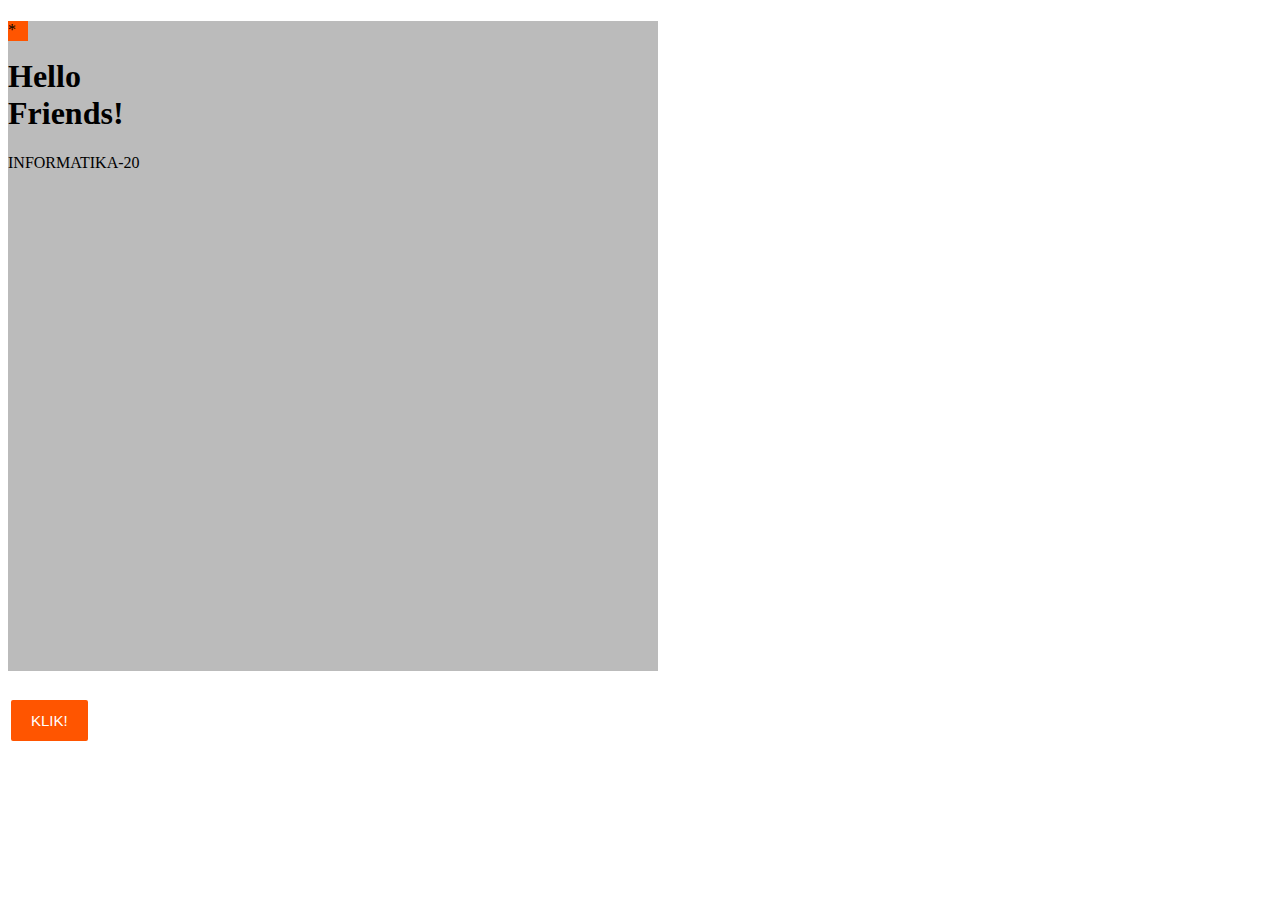
<file: TASK_3/index.html>
<!DOCTYPE html>
<html lang="en">
<head>
    <meta charset="UTF-8">
    <meta http-equiv="X-UA-Compatible" content="IE=edge">
    <meta name="viewport" content="width=device-width, initial-scale=1.0">
    <title>DOM</title>
</head>
<style>
    #container {
      width: 650px;
      height: 650px;
      position: relative;
      background: #bbb
    }
    #animasi {
      width: 20px;
      height: 20px;
      position: absolute;
      background-color: #f50;
    }
    button {
    font-family: sans-serif;
    font-size: 15px;
    background: #f50;
    color: white;
    border: white 3px solid;
    border-radius: 5px;
    padding: 12px 20px;
    margin-top: 10px;
    }
    button:hover {
      opacity:0.9;
    }
    </style>
<body>

<div id ="container">

 <div id="animasi">*</div>

 <h1 id="HELLO"></h1>

 <div class="isi"></div>
</div>

<p><button onclick="myMove()">KLIK!</button></p>
<script>

  const HELLO = document.getElementById('HELLO')
  HELLO.innerHTML = '<br>Hello<br>Friends!<br>'

  const isi = document.getElementsByClassName('isi')[0]
  isi.innerHTML = '<p> INFORMATIKA-20'


function myMove() {
  let id = null;
  const elem = document.getElementById("animasi");   
  let pos = 0;
  clearInterval(id);
  id = setInterval(frame, 10);
  function frame() {
    if (pos == 600) {
      clearInterval(id);
    } else {
      pos++; 
      elem.style.top = pos + "px"; 
      elem.style.left = pos + "px"; 
    }
  }
}
</script>

  <script>
    const btn = document.querySelector('button');
 
    function random(number) {
      return Math.floor(Math.random() * (number+1));
    }
 
    btn.addEventListener('click', () => {
      const rndCol = `rgb(${random(255)}, ${random(255)}, ${random(255)})`;
      document.body.style.backgroundColor = rndCol;
    });
  </script>
</body>
</html>
</file>
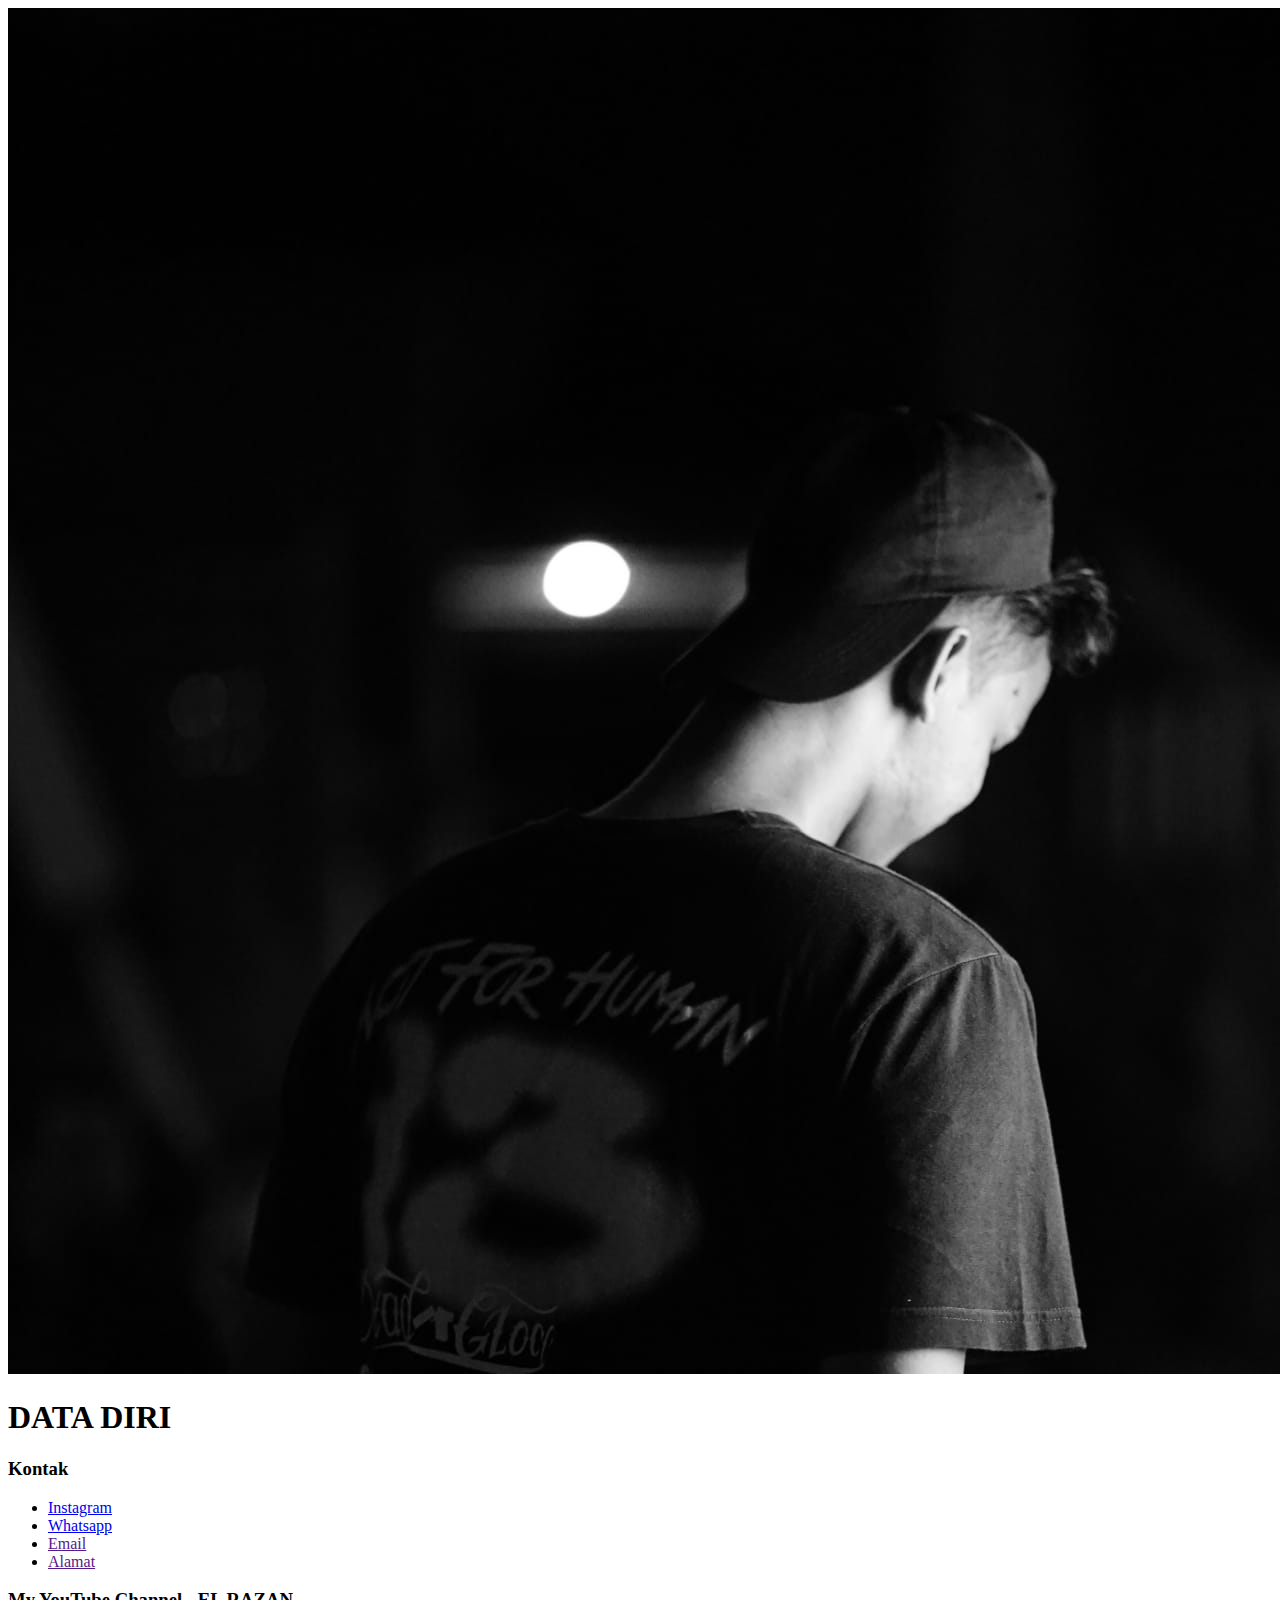
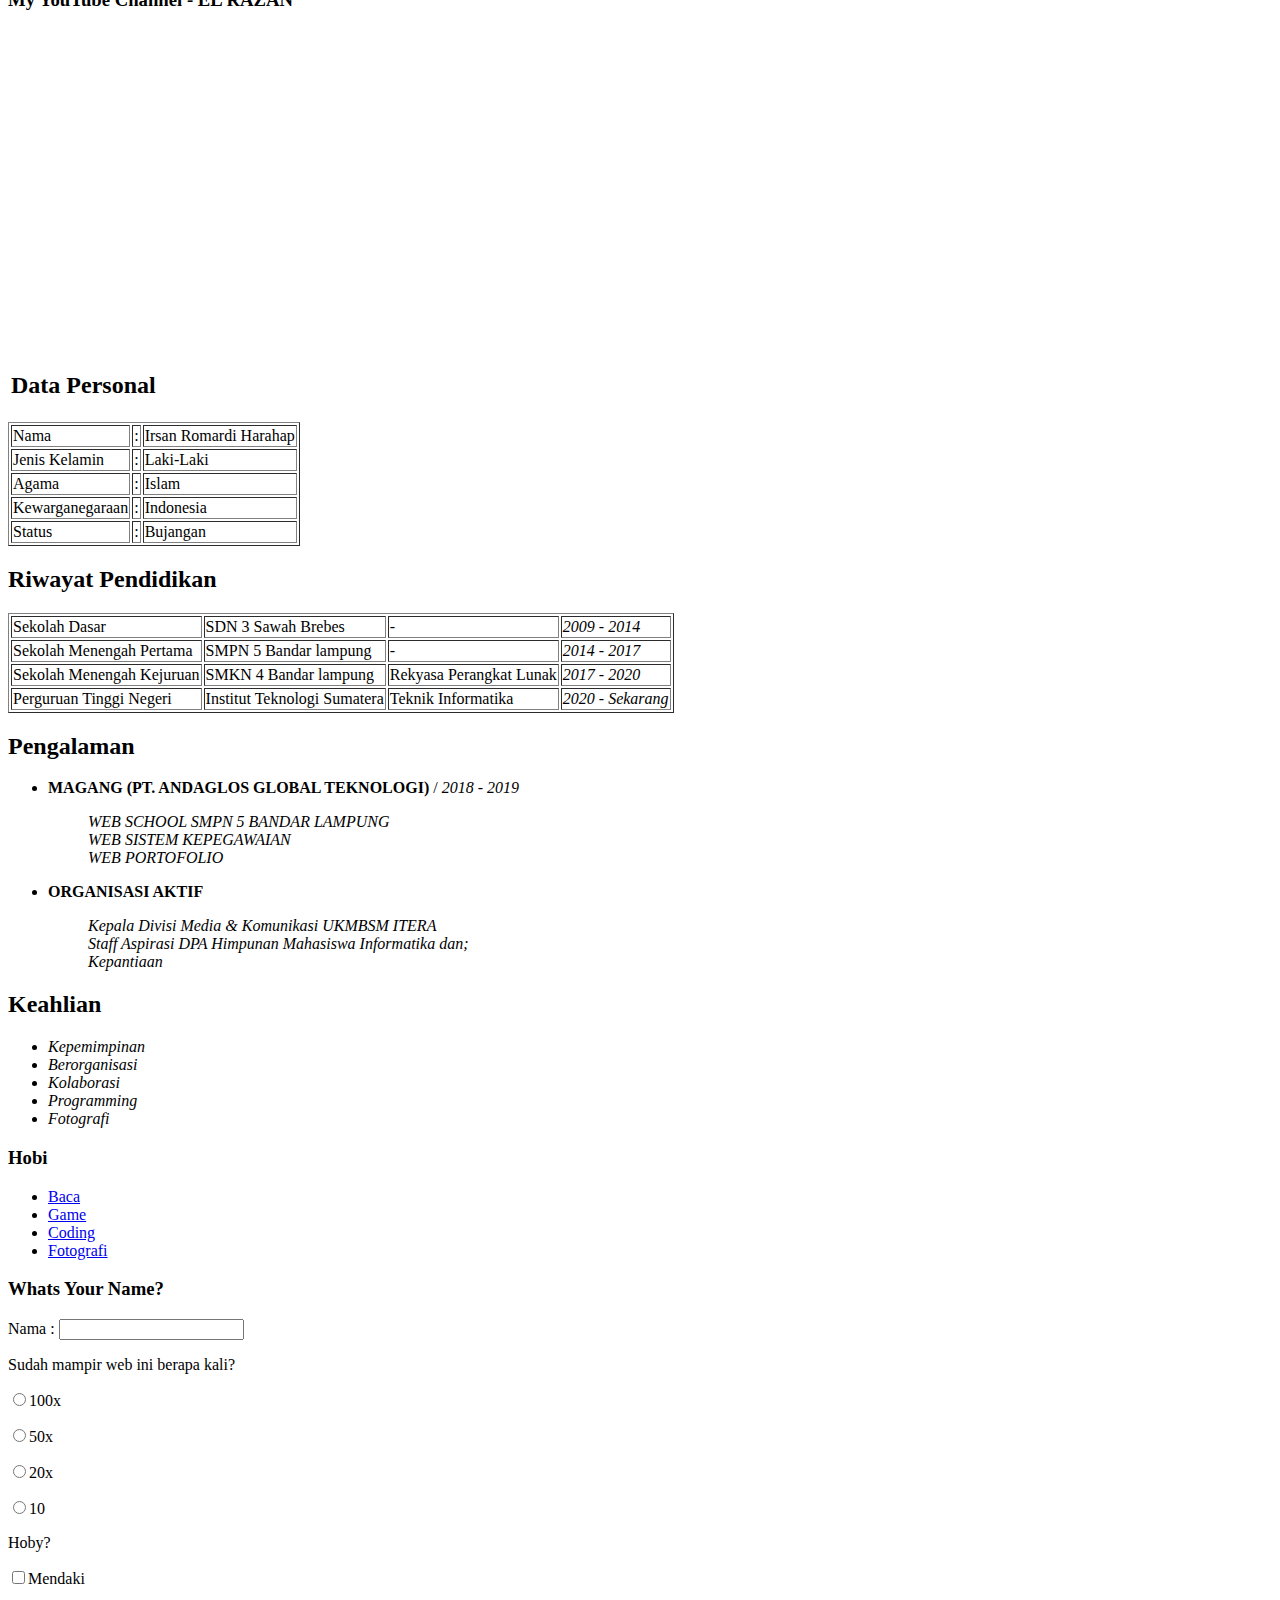
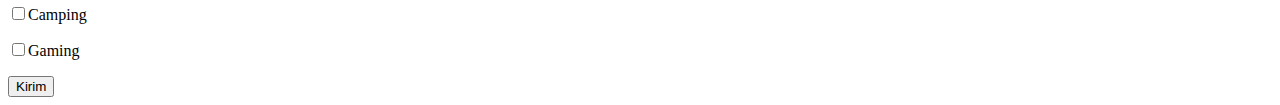
<file: Praktikum Web/Tugas 1/index.html>
<!DOCTYPE html>
<html lang="en">
<head>
    <meta charset="UTF-8">
    <meta http-equiv="X-UA-Compatible" content="IE=edge">
    <meta name="viewport" content="width=device-width, initial-scale=1.0">
    <link rel="stylesheet" href="#">
    <title>IRSAN ROMARDI HARAHAP</title>
</head>
<body>
    <img src="Irsan.jpeg" alt="Foto Irsan">
    <h1>DATA DIRI</h1>
    <P> </P>
    <h3>Kontak</h3>
        <ul>
            <li> <a href="https://www.instagram.com/irsannelrazan/">Instagram</a> </li>
            <li> <a href="wa.me/62">Whatsapp</a></li>
            <li><a href="">Email</a></li>
            <li><a href="">Alamat</a></li>
        </ul>
        <h3>My YouTube Channel - EL RAZAN</h3>
        <div class="video">
            <iframe width="560" height="315" src="https://www.youtube.com/embed/oDnnylfVHU4" title="YouTube video player" frameborder="#"></iframe>
        </div>

 <table>
    <tr>
    <td>
        <h2> <b>Data Personal</b> </h2>
   </td>
</tr>
</table>



<table border="1">
<tr>
    <td>Nama</td>
    <td>:</td>
    <td>Irsan Romardi Harahap</td>
</tr>
<tr>
    <td>Jenis Kelamin</td>
    <td>:</td>
    <td>Laki-Laki</td>
</tr> 
<tr>
    <td>Agama</td>
    <td>:</td>
    <td>Islam</td>
</tr>  
<tr>
    <td>Kewarganegaraan</td>
    <td>:</td>
    <td>Indonesia</td>
</tr>
<tr>
    <td>Status</td>
    <td>:</td>
    <td>Bujangan</td>
</tr>
</table>


<tr> 
        <td><h2> 
            <b>Riwayat Pendidikan</b>
        </h2></td>
    </tr>
        
<table border="1">
    <tr>
        <td>Sekolah Dasar</td>
        <td>SDN 3 Sawah Brebes</td>
        <td>-</td>
        <td><i>2009 - 2014</i></td>
    </tr>
    <tr>
        <td>Sekolah Menengah Pertama </td>
        <td>SMPN 5 Bandar lampung</td>
        <td>-</td>
        <td><i>2014 - 2017</i></td>
    </tr> 
    <tr>
        <td>Sekolah Menengah Kejuruan</td>
        <td>SMKN 4 Bandar lampung</td>
        <td>Rekyasa Perangkat Lunak</td>
        <td><i>2017 - 2020</i></td>
    </tr>  
    <tr>
        <td>Perguruan Tinggi Negeri</td>
        <td>Institut Teknologi Sumatera</td>
        <td>Teknik Informatika</td>
        <td><i>2020 - Sekarang</i></td>
    </tr>
    </tr>
</table>

<td><h2> 
    <b>Pengalaman</b>
</h2></td>
<ul>
	<li>
		<p><b>MAGANG (PT. ANDAGLOS GLOBAL TEKNOLOGI)</b>
			/ <i>2018 - 2019</i>
		</p>
		<dd>
			
			<dd><i>WEB SCHOOL SMPN 5 BANDAR LAMPUNG</i></dd>
			<dd><i>WEB SISTEM KEPEGAWAIAN</i></dd>
			<dd><i>WEB PORTOFOLIO</i></dd>
		</dd>
	
		</li>

		<li>
			<p><b>ORGANISASI AKTIF</b>
			</p>
			<dd>
				
				<dd><i>Kepala Divisi Media & Komunikasi UKMBSM ITERA</i></dd>
				<dd><i>Staff Aspirasi DPA Himpunan Mahasiswa Informatika dan;</i></dd>
				<dd><i>Kepantiaan</i></dd>
			</dd>

		</li>

</ul>
    
<td>
    <h2> 
    <b>Keahlian</b>
    </h2>
</td>

<ul>
    <li><i>Kepemimpinan</i></li>
    <li><i>Berorganisasi</i></li>
    <li><i>Kolaborasi</i></li>
    <li><i>Programming</i></li>
    <li><i>Fotografi</i></li>
</ul>


    <h3>Hobi</h3>
    <ul>
        <li><a href="#">Baca</a></li>
        <li><a href="#">Game</a></li>
        <li><a href="#">Coding</a></li>
        <li><a href="#">Fotografi</a></li>
    </ul>
    <h3>Whats Your Name?</h3>
    <p>Nama : <input type="text" name="nama"></p>
    

        
    <p>Sudah mampir web ini berapa kali?</p>

    <p><input type="radio" name="tanya">100x</p>
    <p><input type="radio" name="tanya">50x</p>
    <p><input type="radio" name="tanya">20x</p>
    <p><input type="radio" name="tanya">10</p>
        
    <p>Hoby?</p>    
    <p><input type="checkbox" name="pilih">Mendaki</p>
    <p><input type="checkbox" name="pilih">Camping</p>
    <p><input type="checkbox" name="pilih">Gaming</p>
    
    <button type="Submit">Kirim</button>
</body>
</html>
</file>
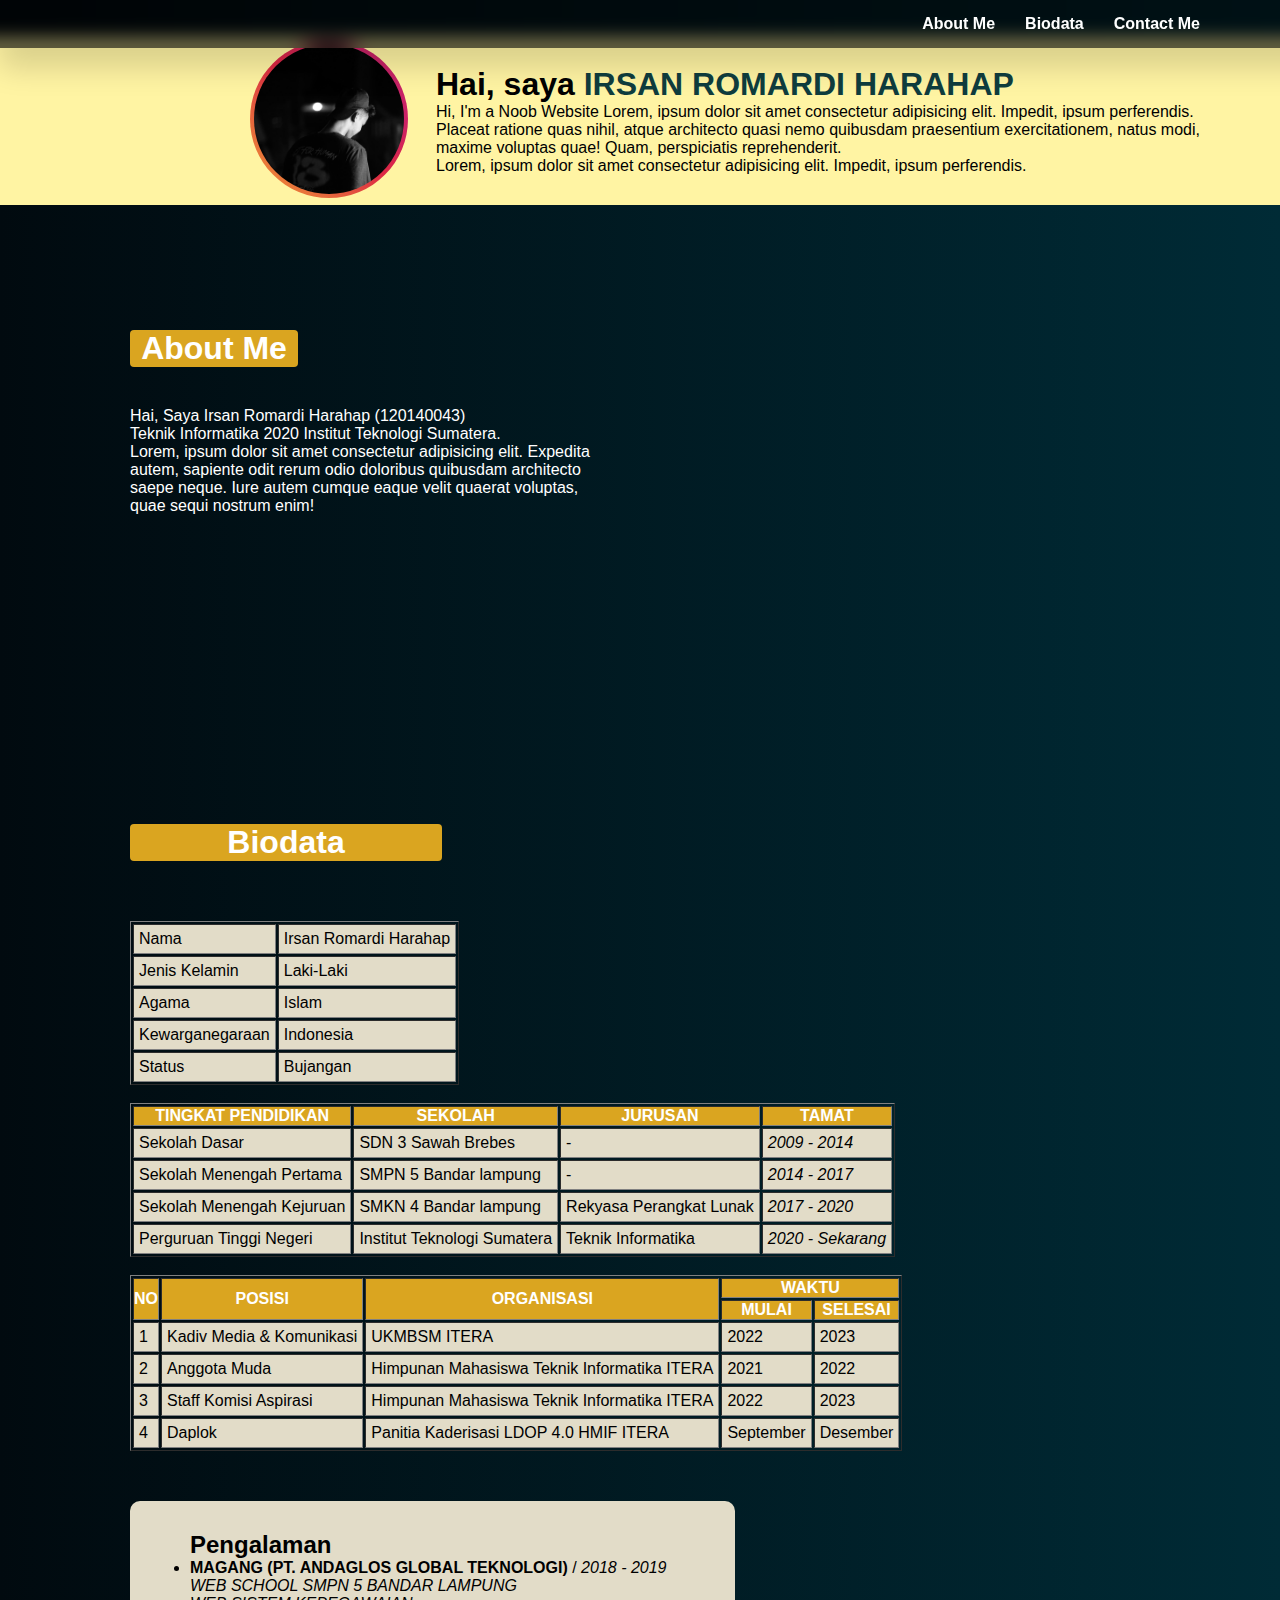
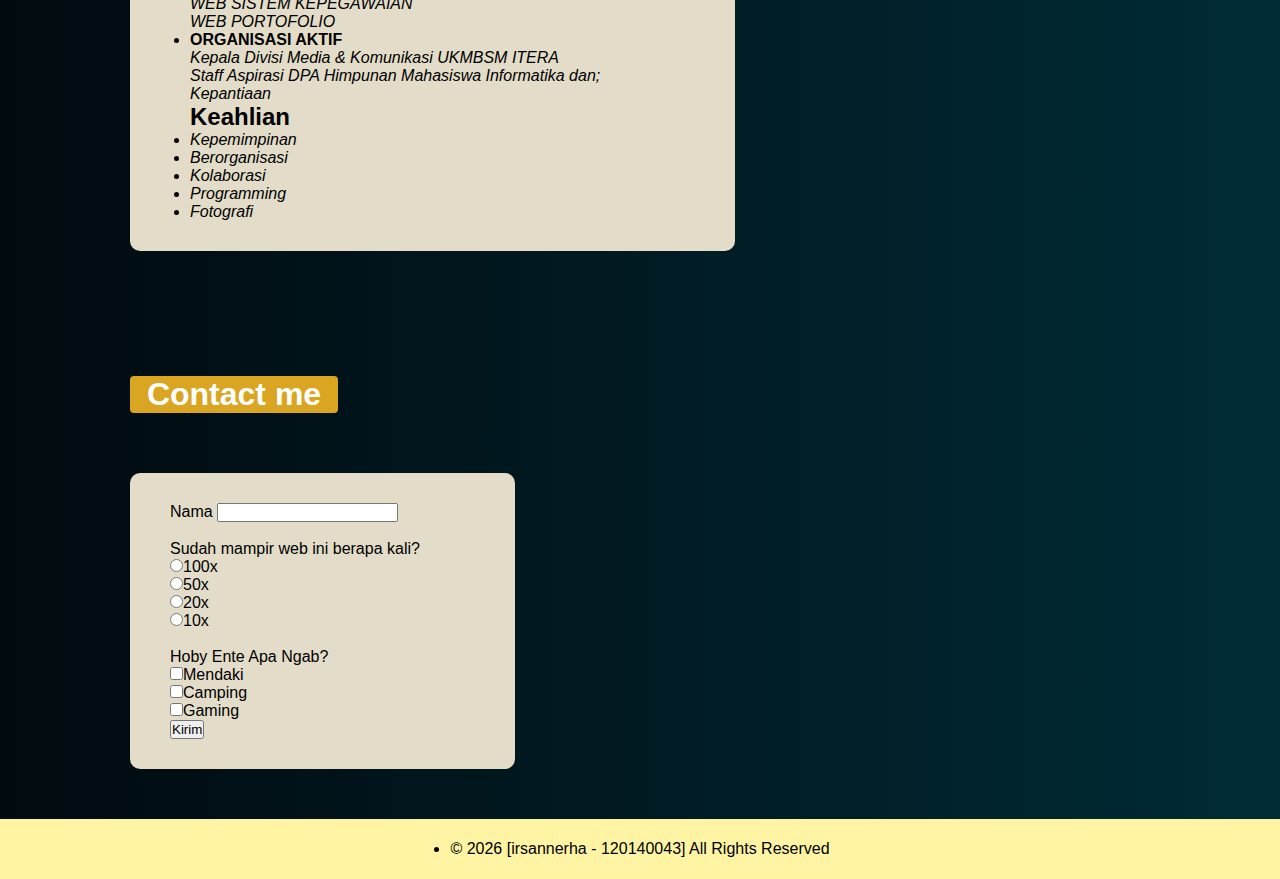
<file: Praktikum Web/Tugas 2/index.html>
<!DOCTYPE html>
<html lang="en">
<head>
    <meta charset="UTF-8">
    <meta name="viewport" content="width=device-width, intial-scale=1.0">
    <title>Data Diri</title>
    <link rel="stylesheet" href="style.css">
</head>

<body>
    <nav>
        <div class="wrapper">
            <div class="menu">
                <ul>
                    <li><a href="#aboutme">About Me</a></li>
                    <li><a href="#organizationalexperience">Biodata</a></li>
                    <li><a href="#contactme">Contact Me</a></li>
                </ul>
            </div>
        </div>
    </nav>
    <br>
    <br>
    <div class="header">
        <div class="img">
            <img src="Irsan.jpeg">
        </div>
        <div class="kolom">
            <h1 class="text-heading">Hai, saya <a>IRSAN ROMARDI HARAHAP</a></h1>
           
            <p>Hi, I'm a Noob Website Lorem, ipsum dolor sit amet consectetur adipisicing elit. Impedit, ipsum perferendis. 
            <p>Placeat ratione quas nihil, atque architecto quasi nemo quibusdam praesentium exercitationem, natus modi,</p>
            <p>maxime voluptas quae! Quam, perspiciatis reprehenderit.</p>
            <p>Lorem, ipsum dolor sit amet consectetur adipisicing elit. Impedit, ipsum perferendis.

            </p>
        </div>
    </div>

    <div class="wrapper">
        <section id="aboutme">
            <div class="tentang">
                <div class="saya">
                    <h1>About Me</h1>
                    <p>Hai, Saya Irsan Romardi Harahap (120140043)</p>
                    <p>Teknik Informatika 2020 Institut Teknologi Sumatera.</p>
                     <p>Lorem, ipsum dolor sit amet consectetur adipisicing elit. 
                     Expedita autem, sapiente odit rerum odio doloribus quibusdam architecto saepe neque. 
                     Iure autem cumque eaque velit quaerat voluptas, quae sequi nostrum enim!</p>
                </div>
                <div class="video">
                    <iframe width="560" height="315" src="https://www.youtube.com/embed/oDnnylfVHU4" title="YouTube video player" frameborder="0" allow="accelerometer; autoplay; clipboard-write; encrypted-media; gyroscope; picture-in-picture" allowfullscreen></iframe>
                </div>
            </div>
        </section>
        <section id="organizationalexperience">
            <div class="pengalaman">
                <h1>Biodata</h1>
            </div>

            
            <div class="tabel">
                <table border="1">
                    <tr>
                        <td>Nama</td>
                        <td>Irsan Romardi Harahap</td>
                    </tr>
                    <tr>
                        <td>Jenis Kelamin</td>
                        <td>Laki-Laki</td>
                    </tr> 
                    <tr>
                        <td>Agama</td>
                        <td>Islam</td>
                    </tr>  
                    <tr>
                        <td>Kewarganegaraan</td>
                        <td>Indonesia</td>
                    </tr>
                    <tr>
                        <td>Status</td>
                        <td>Bujangan</td>
                    </tr>
                    </table>
                    <br>
                        
                <table border="1">
                    <thead> 
                        <tr>
                            <th>TINGKAT PENDIDIKAN</th>
                            <th>SEKOLAH</th>
                            <th>JURUSAN</th>
                            <th>TAMAT</th>
                        </tr>
                    </thead>
                    <tr>
                        <td>Sekolah Dasar</td>
                        <td>SDN 3 Sawah Brebes</td>
                        <td>-</td>
                        <td><i>2009 - 2014</i></td>
                    </tr>
                    <tr>
                        <td>Sekolah Menengah Pertama </td>
                        <td>SMPN 5 Bandar lampung</td>
                        <td>-</td>
                        <td><i>2014 - 2017</i></td>
                    </tr> 
                    <tr>
                        <td>Sekolah Menengah Kejuruan</td>
                        <td>SMKN 4 Bandar lampung</td>
                        <td>Rekyasa Perangkat Lunak</td>
                        <td><i>2017 - 2020</i></td>
                    </tr>  
                    <tr>
                        <td>Perguruan Tinggi Negeri</td>
                        <td>Institut Teknologi Sumatera</td>
                        <td>Teknik Informatika</td>
                        <td><i>2020 - Sekarang</i></td>
                    </tr>
                    </tr>
                </table>
<br>                
                <table border="1">
                    <tr>
                        <th rowspan="2">NO</th>
                        <th rowspan="2">POSISI</th>
                        <th rowspan="2">ORGANISASI</th>
                        <th colspan="2">WAKTU</th>
                    </tr>
                    <tr>
                        <th>MULAI</th>
                        <th>SELESAI</th>
                    </tr>
                    <tr>
                        <td>1</td>
                        <td>Kadiv Media & Komunikasi</td>
                        <td>UKMBSM ITERA</td>
                        <td>2022</td>
                        <td>2023</td>
                    </tr>
                    <tr>
                        <td>2</td>
                        <td>Anggota Muda</td>
                        <td>Himpunan Mahasiswa Teknik Informatika ITERA</td>
                        <td>2021</td>
                        <td>2022</td>
                    </tr>
                    <tr>
                        <td>3</td>
                        <td>Staff Komisi Aspirasi</td>
                        <td>Himpunan Mahasiswa Teknik Informatika ITERA</td>
                        <td>2022</td>
                        <td>2023</td>
                    </tr>
                    <tr>
                        <td>4</td>
                        <td>Daplok</td>
                        <td>Panitia Kaderisasi LDOP 4.0 HMIF ITERA</td>
                        <td>September</td>
                        <td>Desember</td>
                    </tr>
                </table>
            </div>

            <div class="pox">
                <div class="textroup">
                    <div class="form-group">

                        <td>
                            <h2> 
                            <b>Pengalaman</b>
                            </h2>
                        </td>
                        <ul>
                            <li>
                                <p><b>MAGANG (PT. ANDAGLOS GLOBAL TEKNOLOGI)</b>
                                    / <i>2018 - 2019</i>
                                </p>
                                <dd>
                                    
                                    <dd><i>WEB SCHOOL SMPN 5 BANDAR LAMPUNG</i></dd>
                                    <dd><i>WEB SISTEM KEPEGAWAIAN</i></dd>
                                    <dd><i>WEB PORTOFOLIO</i></dd>
                                </dd>
                            
                                </li>
                        
                                <li>
                                    <p><b>ORGANISASI AKTIF</b>
                                    </p>
                                    <dd>
                                        
                                        <dd><i>Kepala Divisi Media & Komunikasi UKMBSM ITERA</i></dd>
                                        <dd><i>Staff Aspirasi DPA Himpunan Mahasiswa Informatika dan;</i></dd>
                                        <dd><i>Kepantiaan</i></dd>
                                    </dd>
                        
                                </li>
                        
                        </ul>
                        <td>
                            <h2> 
                            <b>Keahlian</b>
                            </h2>
                        </td>
                        <ul>
                            <li><i>Kepemimpinan</i></li>
                            <li><i>Berorganisasi</i></li>
                            <li><i>Kolaborasi</i></li>
                            <li><i>Programming</i></li>
                            <li><i>Fotografi</i></li>
                        </ul>
                    </div>
                </div>

        </section>
        <section id="contactme">
            <div class="hubungi">
                <div class="aku">
                    <h1>Contact me</h1>
                </div>
            </div>
            <div class="form">
                <div class="film">
                    <div class="form-group">

                        <label for="exampleInputEmail1">
                            Nama
                        </label>
                        <input type="email" class="form-control" id="exampleInputEmail1" />
                    </div>
                    &nbsp;
                    <div class="form-group">
                        <p>Sudah mampir web ini berapa kali?</p>

    <p><input type="radio" name="tanya">100x</p>
    <p><input type="radio" name="tanya">50x</p>
    <p><input type="radio" name="tanya">20x</p>
    <p><input type="radio" name="tanya">10x</p>
    &nbsp;
    <p>Hoby Ente Apa Ngab?</p>    
    <p><input type="checkbox" name="pilih">Mendaki</p>
    <p><input type="checkbox" name="pilih">Camping</p>
    <p><input type="checkbox" name="pilih">Gaming</p>
                        <button type="submit"> Kirim </button>
                    </div>
                </div>
        </section>

        </div>
        <div class="footer">
            <div class="copyright">
                <ul>
                    <li>&copy <script>document.write(new Date().getFullYear())</script> [irsannerha - 120140043] All Rights Reserved</a></li>
                </ul>
            </div>
        </div>
</body>

</html>
</file>
<file: Praktikum Web/Tugas 2/style.css>
* {
    text-decoration: none;
    margin: 0px;
    padding: 0px;
}

body {
    color: black;
    margin: 0px;
    padding: 0px;
    font-family: "Raleway", Lucida Sans Unicode, "Helvetica Neue", Helvetica,Arial,sans-serif;
    background:
    linear-gradient(to right, #010a0f, #002b36);
}

section {
    padding-top: 25px;
}

.header {
    margin: auto;
    display: flex;
    margin-bottom: 50px;
    background: #FFF4A3!important;
    align-items: center;
}

.header img {
    padding: 4px;
    margin-left: 250px;
    margin-right: 28px;
    width: 150px;
    border-radius: 100px; 
    -moz-border-radius: 100px;
    background: linear-gradient(45deg, #f09433 0%, #e6683c 25%, #dc2743 50%, #cc2366 75%, #bc2366 100%);
    color: rgba(255, 255, 255, .85);
    text-overflow: ellipsis;
}

.kolom {
    margin-top: 30px;
    margin-bottom: 30px;
}

.kolom h1 a {
    color: #0F3D3E;
}

.wrapper {
    width: 1100px;
    margin: auto;
    position: relative;
}

.image a {
    font-size: 50px;
    font-weight: 800;
    float: left;
    font-family: Monospace, Helvetica, sans-serif;
}

.menu {
    float: right;
}

nav {
    width: 100%;
    display: flex;
    align-items: center;
    z-index:1000; 
    justify-content: space-between;
    background-color: rgba(0,0,0,0.6);
    position: fixed;
    top: 0;
    padding: 15px 25px;
    backdrop-filter: blur(8px);
    box-shadow: 0 20px 30px rgba(0,0,0,0.15);
    font-weight: bold;
    
}

nav ul {
    list-style: none;
    margin: 0;
    padding: 0;
    overflow: hidden;
}

nav ul li {
    float: left;
}

nav ul li a {
    color: white;
    font-weight: bold;
    text-align: center;
    padding: 0px 15px 0px 15px;
    text-decoration: none;
}

.saya {
    margin-top: 30px;
    margin-left: 20px;
    padding: 20px;
    color: white;
}

.saya h1 {
    background-color: #daa520;
    color: white;
    text-align: center;
    width: 35%;
    margin-bottom: 40px;
    border-radius: 4px;
}

.tentang {
    margin: auto;
    display: flex;
    margin-bottom: 50px;
}

.video {
    margin-top: 50px;
    margin-bottom: 50px;
}

.pengalaman {
    margin-top: 30px;
    margin-left: 20px;
    padding: 20px;
}

.pengalaman h1 {
    background-color: #daa520;
    color: white;
    text-align: center;
    width: 30%;
    margin-bottom: 40px;
    border-radius: 4px;
}

.tabel {
    margin-left: 40px;
    margin-bottom: 50px;
}

.aku {
    margin-top: 30px;
    margin-left: 20px;
    padding: 20px;
}

.aku h1 {
    background-color: #daa520;
    color: white;
    text-align: center;
    width: 20%;
    margin-bottom: 40px;
    border-radius: 4px;
}

.hubungi {
    margin: auto;
}

.tabel tr {
    background-color: #daa520;
    color: white;
}

.tabel td {
    background-color: #E2DCC8;
    color: black;
    padding: 5px;
}

.form {
    background-color: #E2DCC8;
    width: 35%;
    border-radius: 10px;
    margin-bottom: 50px;
    margin-left: 40px;
}
.pox {
    background-color: #E2DCC8;
    width: 55%;
    border-radius: 10px;
    margin-bottom: 50px;
    margin-left: 40px;
}
.textroup {
    margin-left: 30px;
    padding: 30px;
}


.film {
    padding: 30px;
    margin-left: 10px;
}

.footer {
    width: 1100px;
    margin: auto;
    position: relative;
    width: 100%;
    display: flex;
    line-height: 60px;
    top: 0;
    background: #FFF4A3!important;
    justify-content: center;
}

.footer ul li a {
    color: black;
    font-weight: bold;
    padding: 0px 15px 0px 15px;
}
</file>
